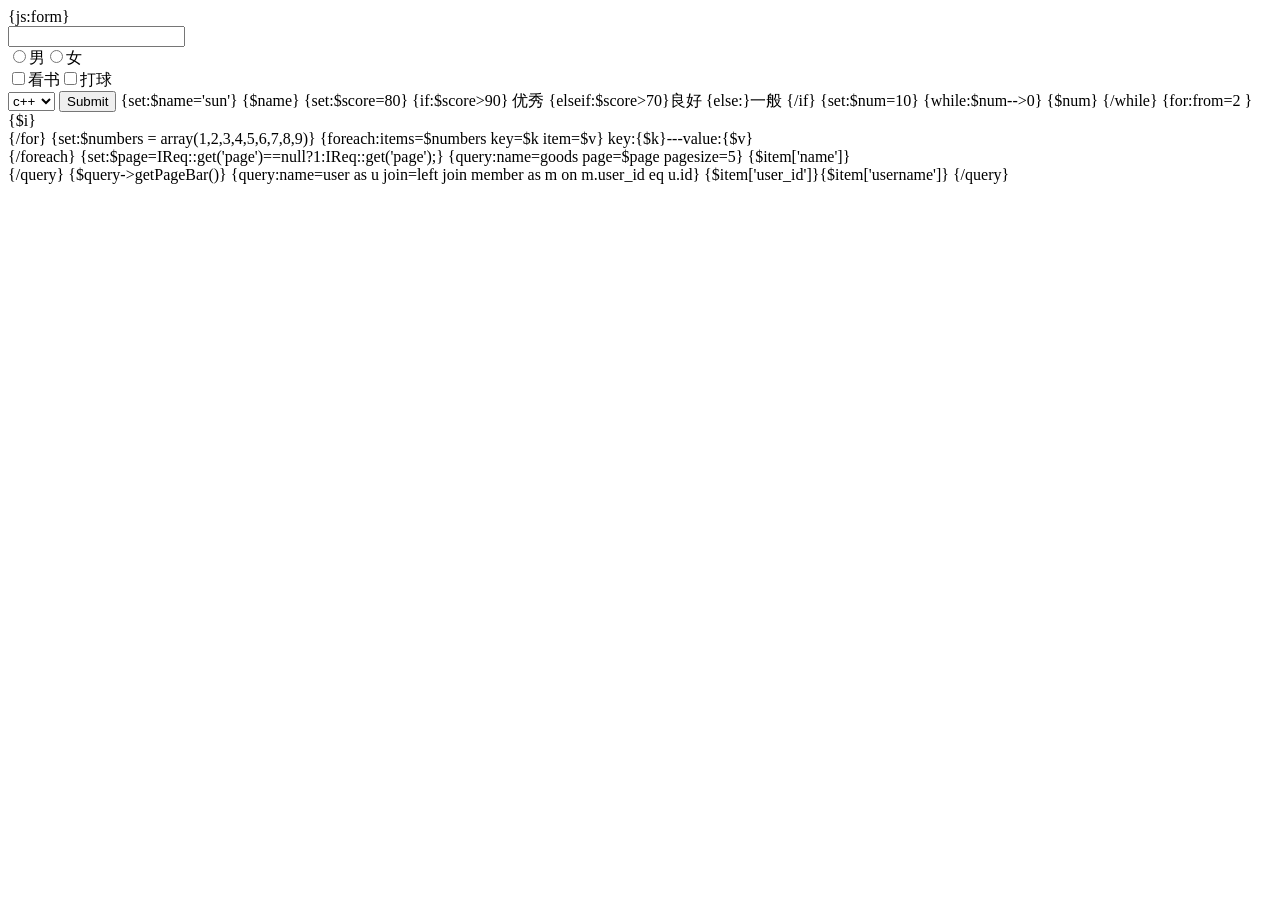
<file: views/default/test/index.html>
<!DOCTYPE html PUBLIC "-//W3C//DTD XHTML 1.0 Transitional//EN" "http://www.w3.org/TR/xhtml1/DTD/xhtml1-transitional.dtd">
<html xmlns="http://www.w3.org/1999/xhtml">
<head>
<!--  {js:validate} -->
 {js:form}
</head>
<body class="index">
<!-- 
<a href="{url:/site/index/id/1/sun/us/jsj/s}">首页</a>
<a href="{url:http://www.baidu.com}">首页</a>
<img src="{webroot:image/logo.png}"/>

<form callback='test("回调一下")'>
	<input name='email' pattern='email'   alt='请输入正确的email'>
	<input name='email' pattern='^\d{3,5}' alt='请输入一个3-5 位的数字'>
	<input type='submit'/>

</form> -->
<form name="test">
	<input name='email' ></br>
<input type="radio" name="sex" value='1'>男<input type="radio" name="sex"
value='0'>女</br>
<input type="checkbox" name="live" value='a'>看书<input type="checkbox"
name="live" value='b'>打球</br>
<select name="code">
<option value="c++">c++</option>
<option value="java">java</option>
<option value="php">php</option>
</select>
<input type='submit'/>
{set:$name='sun'}
{$name}
{set:$score=80}
{if:$score>90} 优秀
{elseif:$score>70}良好
{else:}一般
{/if}
{set:$num=10}
{while:$num-->0}
{$num}
{/while}

{for:from=2 }
{$i}<br/>
{/for}
{set:$numbers = array(1,2,3,4,5,6,7,8,9)}
{foreach:items=$numbers key=$k item=$v}
key:{$k}---value:{$v}<br/>
{/foreach}
{set:$page=IReq::get('page')==null?1:IReq::get('page');}
{query:name=goods  page=$page pagesize=5}
{$item['name']}<br/>
{/query}
{$query->getPageBar()}
{query:name=user as u join=left join member as m on m.user_id eq u.id}
{$item['user_id']}{$item['username']}
{/query}
</form>
</body>
<script type="text/javascript">
var form = new Form('test');
form.init({'email':'173058129@qq.com','sex':'0','live':'a','code':'php'});
function test(txt){
	alert(txt);
	return false;
}
</script>
</html>
</file>
